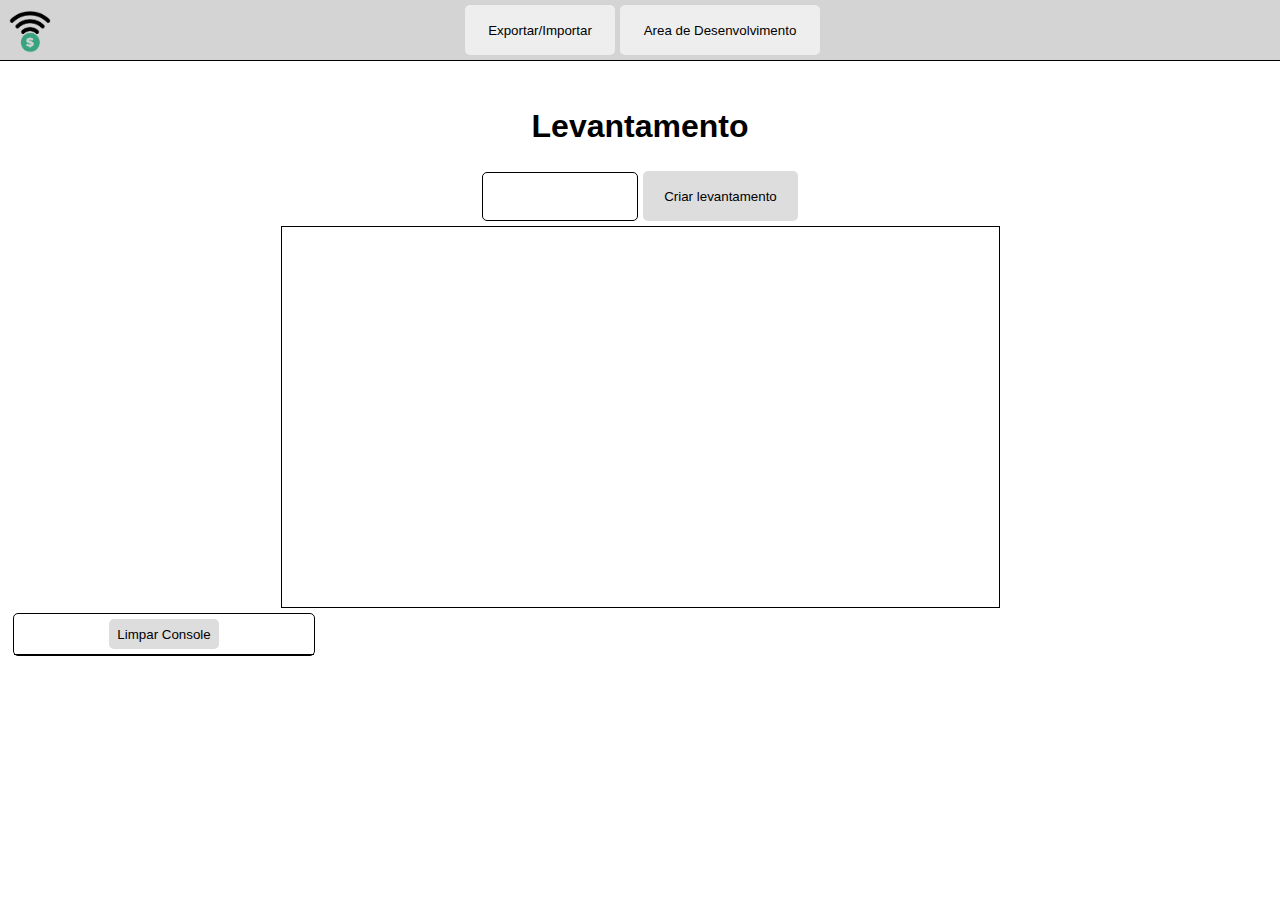
<file: Preços Net/index.html>
<!DOCTYPE html>
<html lang="pt-br">
<head>
    <meta charset="UTF-8">
    <meta http-equiv="X-UA-Compatible" content="IE=edge">
    <meta name="viewport" content="width=device-width, initial-scale=1.0">
    <title>Preços Net</title>
    <link rel="stylesheet" href="style/style.css">
    <link rel="shortcut icon" href="assets/logotipo/Logo_Sem_Nome_para_Branco.png">
</head>
<body>

    <header>
        <nav id="navBar">
            <img src="assets/logotipo/Logo_Sem_Nome_para_Branco.png" alt="LogoTipo Sem Nome">

            <div id="conteudoHeader">
                <button id="newItem" onclick="importExport()">Exportar/Importar</button>
                <a href="developer.html"><button id="newItem">Area de Desenvolvimento</button></a>
            </div> <!--conteudoHeader-->

        </nav>
    </header>

    <div class="centr">
        <div id="importExport_LS" style="display: none;">
            <div class="close-button" onclick="closeImportExport()">X</div>
            <h2 style="text-align: center;">Importar ou Exportar</h2>
            <p style="text-align: justify; margin: 5px;">Está parte do site é dedicada para quando você for atualizar este site, você não perder os dados/clientes que você tem na tabela do site.</p>

            <div id="buttonsImportExport">
                <button onclick="importPart()" id="bntImport">Importar</button>
                <button onclick="exportPart()" id="bntExport">Exportar</button>
            </div> <!--buttonsImportExport-->

            <div id="importar" style="display: none;">
                <div id="importarConteudo">
                <h3>Cole o código que você copiou aqui embaixo.</h3>
                <input type="text" id="inptImportar">
                <button id="newItem" class="subsImport">Substituir</button>
                </div>

                <!-- <div id="divQuestYorN" style="display: none;">
                    <h2 style="color: red; text-decoration: underline;">ATENÇÃO</h2>
                    <p>Se você fizer isso você substituirá os dados que você tem agora para oque você colocou algo ou não no campo anterior.</p>
                    <h3>Você tem certeza que quer fazer esta ação?</h3>
                    <button id="questY" onclick="bntQuestY()">Sim, Tenho</button>
                    <button id="questN" onclick="bntQuestN()">Melhor não</button>
                    <output style="display: none;" id="outputQuest"></output>
                </div> -->
            </div> <!--importar-->

            <div id="exportar" style="display: none;">
                <h3>Clique no código para exportar os dados</h3>
                <button id="copyLS">Clique para copiar o código</button>
                <output id="statusOutput"></output>
            </div> <!--exportar-->
        </div> <!--importExport_LS-->
    </div> <!--centr-->


    <div class="conteiner">

        <h1>Levantamento</h1>
        <div class="centr">
            <input type="text" id="nameLanva" onkeydown="handleKeyPress(event)">
            <button id="newItem" onclick="levantamentoNew()">Criar levantamento</button>
        </div>
        <div class="centr">
            <div class="tabela" id="tabela">
                
            </div> <!--tabela-->
        </div> <!--centr-->

        <div id="campuErro">
            <div class="bntClearConso">
                <button id="limparConso" onclick="limparConso()">Limpar Console</button> <div id="notificationErro">!</div>
            </div> <!--bntClearConso-->
            <span id="erro_nomeUndefined" style="color: red; display: none;">Erro: O nome não foi digitado.</span>
        </div> <!--campuErro-->

    <div class="baseEditElement" id="baseEditElement"></div> <!--baseEditElement-->
        <div class="editarElement" id="editarElementFun" style="display: none;">
            <h2 style="text-align: center;">Editar</h2>

            <div class="vendendorDiv">
                <span style="font-size: 25px;">
                    Vendendor:
                </span> &nbsp;
                <input type="text" id="nomeVendendor" placeholder="Vendendor"><br>
            </div> <!--vendendorDiv-->

            <div class="nomeCliente">
                <span style="font-size: 25px;">
                    Nome:
                </span>
                <input type="text" id="nomeCliente" placeholder="Nome do Cliente">
            </div>

            <div class="horaCompradaDiv">
                <span style="font-size: 25px;">
                    Hora comprada:
                </span> &nbsp;
                <input type="time" id="horaComprada"> 
                <input type="date" id="dataComprada" max="2023-12-31" min="2023-01-01">
                <button id="calcEditElement" onclick="calcEditElementDate(event)">
                    Calcular
                </button>
            </div><!--horaCompradaDiv-->

            <div class="vencimentoDiv">
                <span style="font-size: 25px; display: inline-block;">
                    Vencimento:
                </span> &nbsp;
                <div id="inputVencimentoValue" style="display: inline-block;"></div>
            </div>

            <div class="PagamentoSitua" id="PagamentoSitua">
                <span style="font-size: 25px;">
                    Pagamento:
                </span>
                <input type="radio" id="pagamentoSituaYes" name="pagamentoSitua" value="yes">
                <label for="pagamentoSituaYes">Sim</label>

                <input type="radio" id="pagamentoSituaNo" name="pagamentoSitua" value="no">
                <label for="pagamentoSituaNo">Não</label>
            </div> <!--PagamentoSitua-->
            
            <div class="planoCompradaDiv" id="planoCompradaDivId">
                <span style="font-size: 25px; display: inline-block; margin-right: 10px;" id="plano_P">
                    Plano:
                </span> &nbsp;
                <span id="areaPlanos">
                    <select id="select_EditElement">
                        <option value="0"></option>
                        <option value="00:05">00:05</option>
                        <option value="00:10">00:10</option>
                        <option value="00:30">00:30</option>
                        <option value="00:45">00:45</option>
                        <option value="01:30">01:30</option>
                    </select>
                </span> <!--areaPlanos-->
             </div> <!--planoCompradaDiv-->

            <div class="pausaTimePlano">
                <span style="font-size: 25px;">
                    Pausa:
                </span>
                <button id="calcEditElement" onclick="playPause()">Pausar</button>
                <button id="calcEditElement" onclick="starTimeStand()">Continuar</button>
                <span style="margin-left: 2px; padding: 4.5px; border: 1px solid black; border-radius: 5px; background-color: #b0b0b0;">
                    Estado: 
                    <span id="statePlayPause" style="text-decoration: underline; display: none;">Pausado</span>
                    <span id="stateStartPlay" style="text-decoration: underline; display: none;">Normal</span>
                </span>
            </div> <!--pausaTimePlano-->

            <div class="idElement">
                <span style="font-size: 25px;">
                    Id:
                </span>
                <span id="idValorElement" onclick="copyDivContent()"></span>
            </div><!--idElement-->


            <footer id="FooterEditarElement">
                <button id="SalvarExitEdit" onclick="SalvarExitEdit()">Salvar e sair</button>
                <button id="SalvarEdit" onclick="SalvarEdit()">Salvar</button>
                <button id="ExitEdit" onclick="ExitEdit()">Sair</button>
            </footer>
        </div> <!--editarElement-->
    </div> <!--conteiner-->
    <script src="scripts/script.js"></script>
    <script src="scripts/limparConso.js"></script>
    <script src="scripts/editarElement.js"></script>
    <script src="scripts/BD.js"></script>
    <script src="scripts/import-export.js"></script>
    <script src="lib/moment/moment.min.js"></script>
    <script>
        
        // Dar display para pausar
function playPause() {
  let div = document.getElementById("statePlayPause");
  div.style.display = "contents";
  statePlayPauseLig = true;
  statesPlayNoPlay = "playStop";

  if (stateStartPlayLig) {
    let div = document.getElementById("stateStartPlay");
    div.style.display = "none";
  }
  
    var selectElement = document.getElementById('select_EditElement');
    var selectedOption = selectElement.options[selectElement.selectedIndex];
    var selectedText = selectedOption.text;

    // Obter o horário atual
    var horarioAtual = moment();

    // Adicionar o tempo selecionado ao horário atual
    var horarioSomado = horarioAtual.add(moment.duration(selectedText));

    // Obter o conteúdo atual da div inputVencimentoValue
    var vencimentoDiv = document.getElementById("inputVencimentoValue").textContent;

    // Calcular a diferença em relação ao conteúdo atual
    var diferenca = horarioSomado.diff(moment(vencimentoDiv, 'HH:mm'), 'minutes');

    // Atualizar a div inputVencimentoValue com a nova diferença
    document.getElementById("inputVencimentoValue").textContent = moment(vencimentoDiv, 'HH:mm').add(diferenca, 'minutes').format('HH:mm');
}

    </script>
    <!--Estilos e etc.-->
    <script>

        //Estilo pelo o JavaScript

        var divTabelaGetElement = document.getElementById('tabela');
        divTabelaGetElement.style.height = '380px';
        divTabelaGetElement.style.overflowY = 'scroll';

        if (divTabelaGetElement.offsetHeight > window.innerHeight) {
        divTabelaGetElement.style.width = 'calc(110% + 0px)';
        }

        //Input função enter newTabela

        function handleKeyPress(event) {
            if (event.keyCode === 13) {
                levantamentoNew();
            }
        }

        //Função copiar o IdElement do Span

        function copyDivContent() {
            // Seleciona o elemento da div
            var divElement = document.getElementById('idValorElement');

            // Cria um range de seleção
            var range = document.createRange();
            range.selectNode(divElement);

            // Seleciona o conteúdo da div
            window.getSelection().removeAllRanges();
            window.getSelection().addRange(range);

            // Copia o conteúdo para a área de transferência
            document.execCommand('copy');

            // Limpa a seleção
            window.getSelection().removeAllRanges();
        }

        //Não editar meu input

        document.getElementById("nomeCliente").readOnly = true

    </script>
</body>
</html>
</file>
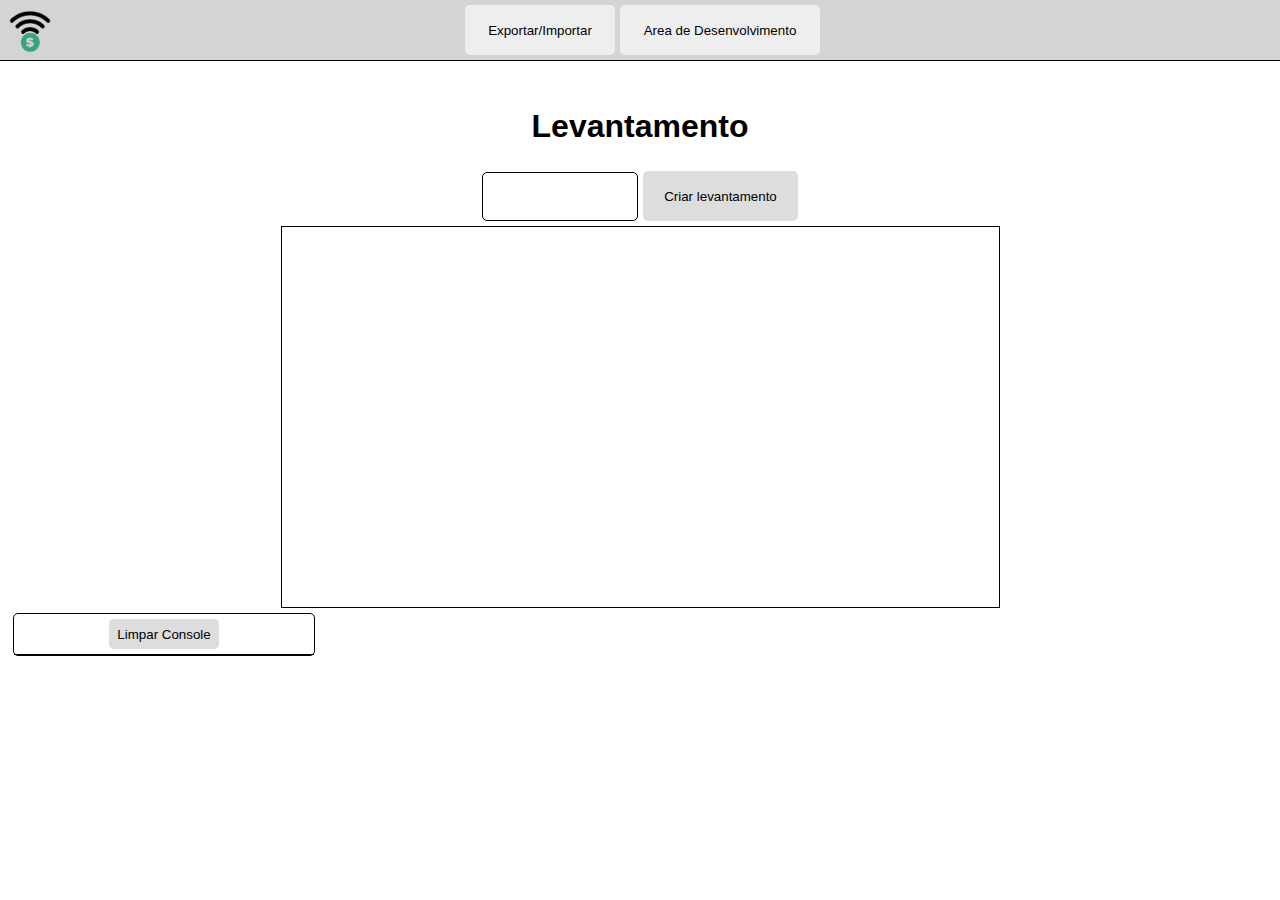
<file: Preços Net/developer.html>
<!DOCTYPE html>
<html lang="pt-br">
<head>
    <meta charset="UTF-8">
    <meta name="viewport" content="width=device-width, initial-scale=1.0">
    <title>Developer</title>
    <link rel="stylesheet" href="style/developer.css">
</head>
<body>
    <header id="main_TopPage">
        <nav id="navBar">
            <img src="assets/logotipo/Logo_Sem_Nome_para_Branco.png" alt="LogoTipo Sem Nome">

            <div id="conteudoHeader">
                <div id="buttons_ConteudoHeader">
                    <button onclick="importExportDev()">Exportar/Importar</button>
                    <button id="backMainPage">Voltar para a página principal</button>
                </div> <!--buttons_ConteudoHeader-->
            </div> <!--conteudoHeader-->

            <div id="elementesBothClear">
                <div id="divCheckbox">
                    <label for="toggle-switch">Login sem senha:</label>
                    <input id="toggle-switch" type="checkbox">
                </div> <!--divCheckbox-->
            </div> <!--elementesBothClear-->

        </nav>
    </header>

    <div class="conteiner">
        <button id="clearLocalStorage">Limpar localStorage</button> <br> <br>
        <button id="refreshPage">Recarregar a página</button>
        <h1 style="border-bottom: 1px solid black;">Área de desenvolvimento</h1>

        <div id="preview_Tabela" style="border-bottom: 2px solid black; padding: 3px;">
            <h3>Tabela</h3>
            <div id="preview_conteudo"></div>
        </div> <!--preview_Tabela-->

        <div id="localStorageView" style="border-bottom: 2px solid black; padding: 3px;">
            <h3>localStorage</h3>
            <div id="previewLocalStorage"></div>
            <div id="inputsViewLocalStorage">
                <button id="editLocalStorage" class="styleBntEditLS">Editar</button>

                <div id="preSetEditLS" style="display: none;">
                    <p id="chaveLineLS-Style_presetEditLS" style="display: inline-block;">Chave da linha</p>
                    <input type="number" min="0" value="0" placeholder="N°" id="inputNumberLS_PresetEditLS" style="display: inline-block;">
                    <button id="editLS_presetEditLS" style="display: inline-block;">Editar</button>

                    <div id="dadosLS_presetEditLS">
                        <header id="header_presetEditLS">
                            <p id="SelecP-Style_presetEditLS" style="display: inline-block;">Selecionado:</p>
                            <output id="outputGetIdLS_presetEditLS" style="display: inline-block;"></output>
                        </header> <!--header_presetEditLS-->
                        
                        <button id="getItemLS_presetEditLS">
                            <span>
                                GetItem
                            </span>
                        </button>

                        <button id="removeItemLS_presetEditLS">
                            <span>
                                RemoveItem
                            </span>
                        </button>

                        <button id="SetItemLS_presetEditLS">
                            <span>
                                SetItem
                            </span>
                        </button>

                        <div id="getItemDiv" style="display: none;">
                            <h2 style="text-align: center;">GetItem</h2>
                            <p style="font-size: 15px; text-align: center; margin-top: -14px;">
                                Aqui você pode ver oque tem no LocalStorage e redefinir o mesmo.
                            </p>
                            <div id="content_getItemDiv" contenteditable="true"></div>
                            <button id="Save_getItemDiv" class="buttonClassStyle" style="margin-bottom: 5px; margin-left: 2px;">
                                Salvar
                            </button>

                            <button id="Close_getItemDiv" class="buttonClassStyle" style="margin-bottom: 5px; margin-left: 2px;">
                                Fechar
                            </button>
                        </div> <!--getItemDiv-->

                        <div id="removeItemDiv" style="display: none;">
                            <h2 style="text-align: center;">RemoveItem</h2>
                            <p style="font-size: 15px; text-align: center; margin-top: -14px;">
                                Aqui você pode remover o LocalStorage que você selecionou.
                            </p>
                            <div id="content_removeItemDiv" style="display: flex; background-color: #fff; padding: 0,5px;">
                                <div style="width: 199.5px; border-right: 1px solid rgb(140, 140, 140);">
                                    <header style="border-bottom: 1px solid rgb(140, 140, 140);">
                                        Chave
                                    </header>
                                    <div>
                                        <span id="fieldChave_removeItemDiv"></span>
                                    </div>
                                </div>

                                <div style="width: 199.5px;">
                                    <header style="border-bottom: 1px solid rgb(140, 140, 140);">
                                        &nbsp;Valor
                                    </header>
                                    <div>
                                        &nbsp;<span id="fieldValor_removeItemDiv"></span>
                                    </div>
                                </div>
                            </div> <!--content_removeItemDiv-->


                            <button id="removeItem_removeItemDiv" class="buttonClassStyle" style="margin-bottom: 5px; margin-left: 2px;">
                                Remover
                            </button>

                            <button id="Cancel_removeItemDiv" class="buttonClassStyle" style="margin-bottom: 5px; margin-left: 2px;">
                                Cancelar
                            </button>
                        </div> <!--removeItemDiv-->

                        <div id="setItemDiv" style="display: none;">
                            <h2 style="text-align: center;">SetItem</h2>
                            <p style="font-size: 15px; text-align: center; margin-top: -14px;">
                                Aqui você pode criar um novo localStorage.
                            </p>

                            <div id="content_setItemDiv" style="display: flex; background-color: #fff; border: 1px solid #000; margin: 5px; padding: 3px;">
                                <div style="width: 199.5px; border-right: 1px solid rgb(140, 140, 140);">
                                    <header style="border-bottom: 1px solid rgb(140, 140, 140);">
                                        &nbsp;Chave
                                    </header>
                                    <div>
                                        <input type="text" placeholder="Chave" id="fieldChave_setItemDiv" style="margin: 5px;">
                                    </div>
                                </div>

                                <div style="width: 199.5px;">
                                    <header style="border-bottom: 1px solid rgb(140, 140, 140);">
                                        &nbsp;Valor
                                    </header>
                                    <div>
                                        &nbsp;<input type="text" placeholder="Valor" id="fieldValor_setItemDiv" style="margin: 5px;">
                                    </div>
                                </div>
                                
                            </div> <!--content_removeItemDiv-->

                            <button id="setItem_setItemDiv" class="buttonClassStyle" style="margin-bottom: 5px; margin-left: 2px;">
                                Setar
                            </button>

                            <button id="Cancel_setItemDiv" class="buttonClassStyle" style="margin-bottom: 5px; margin-left: 2px;">
                                Cancelar
                            </button>

                        </div> <!--setItemDiv-->

                    </div> <!--dadosLS_presetEditLS--> <br>

                    <output id="consoleErrorsPreSet" style="display: none;"></output> <br><br>
                    <button id="advencedPreset">Avançado</button>
                    <button id="closePreset">Fechar</button>
                </div> <!--preSetEditLS-->

                <div id="baseEditLS" style="display: none;">
                    <div id="divEditLocalStorage" style="display: none;" contenteditable="true"></div>
                    <button class="styleBntEditLS" id="saveEditLS">Salvar</button>
                    <button class="styleBntEditLS" id="closeEditLS">Fechar</button>
                </div> <!--baseEditLS-->
        </div> <!--localStorageView-->
    </div> <!--conteiner-->

    
    <div id="consoleView">
        <h3>Console</h3>

        <div id="contentConsole">
            <div id="content_contentConsole"></div>
    </div> <!--consoleView-->


    <!--Scripts da página-->
    <script src="scripts/Developer.js"></script>
    <script>
        //Refresh Page

        document.getElementById("refreshPage").addEventListener("click", function(){
            window.location.reload();
            alert("Recaregado.")
        })

        //Limpar LocalStorage

        document.getElementById("clearLocalStorage").addEventListener("click", function(){
            localStorage.clear();
            window.location.reload();
            alert("LocalStorage limpo.")
        })


        //Validar Credenciais

        if (localStorage.getItem("LoginNoPass") == "false" || localStorage.getItem("LoginNoPass") == null){
            var requestLP = window.confirm("Você entrou na área de desenvolvimento da página. \nSe você não sabe oque está fazendo, ou não tem o login e senha, saia daqui, clicando em cancelar.");

            if (!requestLP) {
                window.location.href = 'index.html';
            } else{
                var requestLogin = window.prompt("Informe o login: ")
                var requestPass = window.prompt("Informe a senha: ")

                    if (requestLogin == "" && requestPass == ""){
                        alert("Credenciais aceitas.")
                    } else{
                        var requestFail = window.confirm("A senha ou o login estão errado. \nVocê está sendo redirecionado(a) para a página principal do site.")
                        if (!requestFail || requestFail) {
                            window.location.href = 'index.html';
                        }
                    }
            }
        }


        //Voltar p/ página principal

        var backMainPageElement = document.getElementById("backMainPage")
        backMainPageElement.addEventListener("click", function() {
            window.location.href = 'index.html';
        });

        //Selecionar input checkbox em qual quer lugar da div

        var divCheckbox = document.getElementById("divCheckbox");
        var toggleSwitch = document.getElementById("toggle-switch");

        //Select or not select input checkbox

        var checkbox = document.getElementById('toggle-switch');

        checkbox.addEventListener('change', function() {

        window.location.reload();
        if (checkbox.checked) {
            
            var LocalStorageVar = localStorage.getItem("LoginNoPass")
            if (LocalStorageVar == null){
                localStorage.setItem("LoginNoPass", true)
            }else{
                localStorage.removeItem("LoginNoPass")
                localStorage.setItem("LoginNoPass", true)
            }

            //console.log('O checkbox está selecionado');
            
        } else {

            var LocalStorageVar = localStorage.getItem("LoginNoPass")
            if (LocalStorageVar == null){
                localStorage.setItem("LoginNoPass", false)
            }else{
                localStorage.removeItem("LoginNoPass")
                localStorage.setItem("LoginNoPass", false)
            }

            //console.log('O checkbox não está selecionado');
        }
        });

        if (localStorage.getItem("LoginNoPass") == "true"){
            checkbox.checked = true;
        }


    </script>
</body>
</html>
</file>
<file: Preços Net/style/style.css>
body{
    font-family: Arial, Helvetica, sans-serif;
}

h1{
    text-align: center;
}

button, input, output{
    cursor: pointer;
}

.conteiner{
    margin-top: 100px;
}

.centr{
    display: flex;
    justify-content: center;
    align-items: center;
}

.tabela{
    border: 1px solid black;
    width: 717px;
    height: 380px;
    overflow: auto;
}

#newItem{
    border-radius: 5px;
    border: none;
    background-color: #ddd;
    width: 150px;
    height: 50px;
    margin-bottom: 5px;
    margin-left: 5px;
}

#newItem:hover{
    background-color: #b0b0b0;
    border: 1px solid black;
    
}

#nameLanva{
    border-radius: 5px;
    border: 1px solid black;
    width: 150px;
    height: 45px;
    text-align: center;
    /* margin-left: 37%; */
    margin-bottom: 5px;
}

#campuErro{
    margin: 5px;
    border: 1px solid black;
    width: 300px;
    height: auto;
    text-align: center;
    border-radius: 5px;
}

#notificationErro{
    float: right;
    margin-top: 8px;
    margin-right: 15px;
    background-color: red;
    color: #cfcfcf;
    padding: 5px;
    border-radius: 15px;
    width: 15px;
    height: 15px;
    display: none;
}

/*Responsividade*/

    /*Button e Input*/

@media (min-width: 516px) {
    #newItem{
        margin-top: 5px;
        width: 155px;
    }
    #nameLanva{
        margin-bottom: 0px;
    }
  }

    /**/

@media (min-width: 412px) {
    #ExluirBntTableCntdTable{
        margin-left: -15px;
    }
}


/* Estilo button clear console */

#limparConso{
    border-radius: 5px;
    border: none;
    background-color: #ddd;
    width: 110px;
    height: 30px;
    margin-top: 5px;
    margin-bottom: 5px;
}

.bntClearConso{
    border-bottom: 1px solid black;
}

#limparConso:hover{
    background-color: #b0b0b0;
    border: 1px solid black;
}

/* Estilo da tabela */


.none{
    border: 1px solid black;
    width: 100px;
    font-size: 12px;
}

#stats{
    border: 1px solid black;
    width: 100px;
}


#plano{
    border: 1px solid black;
    width: 90px;
}

#start{
    border: 1px solid black;
    width: 100px;
}

#vencimento{
    border: 1px solid black;
    width: 100px;
}

#buttonTabela{
    border: 1px solid black;
}

#buttonTabela > button{
    border: 1px solid black;
    border-radius: 5px;
    background-color: #b0b0b0;
    width: 80px;
}

#buttonTabela > button:hover{
    background-color: #ddd;
    border: 1px solid black;
    border-radius: 5px;
}

table{
    border-spacing: 0px;
    margin-top: 2px;
    margin-left: 1px;
}

td{
    text-align: center;
}

#pay_NoPay{
    font-size: 15px;
}



/* Editar Elemento da Tabela*/

.baseEditElement{
    position: absolute;
    top: 0px;
    height: 106%;
    width: 100%;
    background-color: #3b3b3b;
    opacity: 0.5;
    display: none;
    margin: 0px;
    margin-left: -8px;
}

.editarElement{
    background-color: #fff;
    border-radius: 5px;
    width: 50%;
    height: auto;
    position: absolute;
    top: 50%;
    left: 50%;
    transform: translate(-50%, -50%);
    border: 1px solid black;
    overflow: auto;
    padding: 15px;
}


.editarElement > h2{
    font-family: system-ui, -apple-system, BlinkMacSystemFont, 'Segoe UI', Roboto, Oxygen, Ubuntu, Cantarell, 'Open Sans', 'Helvetica Neue', sans-serif;
}

/* .editarElement > div{
    border: 1px solid red;
} */

#nomeVendendor, #horaComprada, #nomeCliente{
    height: 25px;
}

.horaCompradaDiv, .vendendorDiv, .planoCompradaDiv, .PagamentoSitua, .pausaTimePlano, .nomeCliente, .vencimentoDiv{
    margin-left: 20px;
    margin-bottom: 5px;
}

.planoCompradaDiv{
    width: 250px;
    /* border: 1px solid black; */
    display: flex;
    align-items: center;
    flex-wrap: wrap;
    margin-bottom: -12px;
}

.idElement{
    clear: both;
    margin-bottom: 10px;
    margin-left: 20px;
}

span#idValorElement{
    border: 1px solid black;
    padding: 5px;
    min-width: 10px;
    height: 26px;
}

span#idValorElement:hover{
    background-color: #b0b0b0;
}

select{
    border: 1px solid black;
    width: 100px;
    margin-left: 75px;
    text-align: center;
    position: relative;
    top: -23px;
    float: left;
    cursor: pointer;
    border-radius: 1px;
}

#FooterEditarElement{
    clear: both;
    margin-left: 20px;
    margin-bottom: 5px;
}

#FooterEditarElement > button{
    border: 1px solid black;
    border-radius: 5px;
    background-color: #b0b0b0;
    width: 90px;
    height: 30px;
}

#FooterEditarElement > button:hover{
    background-color: #ddd;
    border: 1px solid black;
    border-radius: 5px;
}

#dataComprada{
    height: 25px;
}

#calcEditElement{
    margin-left: 2px;
    height: 29px;
    border: 1px solid black;
    border-radius: 5px;
    background-color: #b0b0b0;
}

#calcEditElement:hover{
    background-color: #ddd;
    border: 1px solid black;
    border-radius: 5px;
}

.PagamentoSituaInpts{
    margin-bottom: 10px;
}

#inputVencimentoValue{
    border: 1px solid #4F4F4F;
    border-radius: 3px;
    padding: 5px;
    width: 70px;
    text-align: center;
    height: 15px;
}

#outputPlano{
    border: 1px solid #4F4F4F;
    border-radius: 5px;
    padding: 5px;
    width: 75px;
    text-align: center;
}

/*Nav bar*/

header{
    background-color: #d4d4d4;
    position: fixed;
    left: 0;
    top: 0;
    width: 100%;
    border-bottom: 1px solid black;
}

nav#navBar > img{
    width: 50px;
    height: 50px;
    margin-top: 7.25px;
    margin-left: 5px;
    position: absolute;
}

#conteudoHeader{
    display: flex;
    justify-content: center;
    align-items: center;
}

#conteudoHeader > button{
    border-radius: 5px;
    border: none;
    background-color: #efeeee;
    width: 150px;
    height: 50px;
    margin-bottom: 5px;
    margin-left: 5px;
}

#conteudoHeader > a > button{
    border-radius: 5px;
    border: none;
    background-color: #efeeee;
    width: 200px;
    height: 50px;
    margin-bottom: 5px;
    margin-left: 5px;
}

#importExport_LS{
    background-color: #fff;
    border-radius: 5px;
    border: 1px solid black;
    height: 350px;
    width: 50%;
    position: absolute;
    top: 25%;
    left: 25%;
}

#buttonsImportExport > button{
    border-radius: 5px;
    border: none;
    background-color: #c2c2c2;
    width: 100px;
    height: 40px;
    margin-bottom: 5px;
    margin-left: 5px;
}

#buttonsImportExport{
    display: flex;
    justify-content: center;
    align-items: center;
}

#exportar, #importar{
    text-align: center;
    border-top: 1px solid black;
}

#importar > button{
    border-radius: 5px;
    border: none;
    background-color: #c2c2c2;
    width: 100px;
    height: 40px;
    margin-bottom: 5px;
    margin-left: 5px;
}

#exportar > button{
    border-radius: 5px;
    border: none;
    background-color: #c2c2c2;
    width: 175px;
    height: 40px;
    margin-bottom: 5px;
    margin-left: 5px;    
}

#exportar > button:hover{
    border: 1px solid black;
    width: 180px;
}

.close-button {
    position: absolute;
    top: 0;
    right: 0;
    width: 20px;
    height: 20px;
    background-color: rgb(255, 255, 255);
    color: black;
    border: 1px solid black;
    text-align: center;
    cursor: pointer;
    margin: 5px;
    padding: 1px;
}

/* #divQuestYorN{
    border: 1px solid black;
    border-radius: 5px;
    background-color: #fff;
    position: absolute;
    text-align: center;
    width: 375px;
    top: 50%;
    left: 50%;
    transform: translate(-50%, -50%);
}

#divQuestYorN > button{
    border-radius: 5px;
    border: none;
    background-color: #c2c2c2;
    width: 175px;
    height: 40px;
    margin-bottom: 5px;
    margin-left: 5px;
}

#divQuestYorN > button:hover{
    border: 1px solid black;
} */
</file>
<file: Preços Net/style/developer.css>
*{
    font-family: Arial, Helvetica, sans-serif;
}

.conteiner{
    margin-top: 130px;
}

#preview_Tabela > div{
    border: 1px solid black;
    width: 510px;
}

#preview_conteudo{
    padding: 1px;
}

/* Estilo da tabela */


.none{
    border: 1px solid black;
    width: 100px;
    font-size: 12px;
}

#stats{
    border: 1px solid black;
    width: 100px;
}


#plano{
    border: 1px solid black;
    width: 90px;
}

#start{
    border: 1px solid black;
    width: 100px;
}

#vencimento{
    border: 1px solid black;
    width: 100px;
}

#buttonTabela{
    border: 1px solid black;
}

#buttonTabela > button{
    border: 1px solid black;
    border-radius: 5px;
    background-color: #b0b0b0;
    width: 80px;
}

#buttonTabela > button:hover{
    background-color: #ddd;
    border: 1px solid black;
    border-radius: 5px;
}

table{
    border-spacing: 0px;
    margin-top: 2px;
    margin-left: 1px;
}

td{
    text-align: center;
}

#pay_NoPay{
    font-size: 15px;
}

/*Nav bar*/

header#main_TopPage{
    background-color: #d4d4d4;
    position: absolute;
    left: 0;
    top: 0;
    width: 100%;
    border-bottom: 1px solid black;
}

nav#navBar > img{
    width: 50px;
    height: 50px;
    margin-top: 7.25px;
    margin-left: 5px;
    position: absolute;
}

#conteudoHeader{
    display: flex;
    justify-content: center;
    align-items: center;
}

#buttons_ConteudoHeader > button{
    border-radius: 5px;
    border: none;
    width: 195px;
    height: 50px;
    margin-top: 10px;
}

#buttons_ConteudoHeader > button:hover{
    border: 1px solid black;
    width: auto + 10px;
}

#buttons_ConteudoHeader{
    border-radius: 5px;
    border: none;
    width: auto;
}

/*Elements Both Clear*/

#elementesBothClear{
    float: right;
    display: flex;
}

#elementesBothClear > #divCheckbox{
    border: 1px solid black;
    border-radius: 5px;
    background-color: #F0F0F0;
    width: auto;
    height: auto;
    padding: 7px;
    margin-bottom: 2px;
}

/*LocalStorage view*/

#previewLocalStorage{
    border: 1px solid black;
    width: auto;
}

#localStorageView > p{
    font-size: 15pt;
}

.styleBntEditLS{
    margin-top: 5px;
    border: 1px solid black;
    border-radius: 5px;
    background-color: #b0b0b0;
    width: 80px;
    font-size: 13pt;
}

/*Pop Up edit LS detalhados*/

#baseEditLS{
    /* position: absolute;
    top: 0;
    left: 0; */
    background-color: #fff;
    border: 1px solid black;
}

#divEditLocalStorage{
    border: 1px solid black;
    margin-top: 5px;
    padding: 5px;
}

/*PreSet Edit LS*/

#preSetEditLS{
    border: 1px solid #000;
    margin-top: 5px;
    padding: 5px;
}

#chaveLineLS-Style_presetEditLS{
    display: flex;
    width: 109px;
    height: 19px;
    flex-direction: column;

    color: #000;
    text-shadow: 0px 4px 4px 0px rgba(0, 0, 0, 0.25);
    font-size: 15px;
    font-style: normal;
    font-weight: 400;
    line-height: normal;
}

#inputNumberLS_PresetEditLS{
    width: 42px;
    height: 29px;

    border-radius: 5px;
    border: 1px solid #000;
    background: #D9D9D9;
    box-shadow: 0px 4px 4px 0px rgba(0, 0, 0, 0.25);
    text-align: center;
    font-weight: 600;
}

#editLS_presetEditLS{
    width: 75px;
    height: 33px;

    border-radius: 5px;
    border: 1px solid #000;
    background: #D9D9D9;
}

#dadosLS_presetEditLS{
    width: 412px;
    min-height: 159px;

    border-radius: 5px;
    border: 1px solid #000;
    background: #DDDCDC;
}

#header_presetEditLS{
    width: 410px;
    height: 31px;

    border-bottom: 1px solid #000;
    background: #D9D9D9;
}

#SelecP-Style_presetEditLS{
    display: flex;
    width: 31px;
    height: 15px;
    flex-direction: column;

    color: #000;
    font-size: 15px;
    font-style: normal;
    font-weight: 600;
    line-height: normal;
    margin: 5px;
}

#outputGetIdLS_presetEditLS{
    width: 250px;
    height: 20px;

    border: 1px solid #000;
    background: #FFF;
    text-align: center;
    float: right;
    margin-right: 35px;
    margin-top: 5px;
}

#getItemLS_presetEditLS{
    width: 100px;
    height: 27px;

    border-radius: 0px 10px 10px 10px;
    border: 1px solid #000;
    background: #B0AEAE;
}

#removeItemLS_presetEditLS{
    width: 109px;
    height: 27px;

    border-radius: 0px 10px 10px 10px;
    border: 1px solid #000;
    background: #B0AEAE;
}

#SetItemLS_presetEditLS{
    width: 100px;
    height: 27px;

    border-radius: 0px 10px 10px 10px;
    border: 1px solid #000;
    background: #B0AEAE;
}

#dadosLS_presetEditLS > button{
    margin-left: 20px;
    margin-top: 50px;
}

#getItemLS_presetEditLS:hover, #removeItemLS_presetEditLS:hover, #SetItemLS_presetEditLS:hover, #editLS_presetEditLS:hover{
    background: #c2c2c2;
}

#getItemLS_presetEditLS > span, #removeItemLS_presetEditLS > span, #SetItemLS_presetEditLS > span{
    font-size: 17px;
}

#consoleErrorsPreSet{
    border: 1px solid black;
    width: auto;
    padding: 3px;
    margin-bottom: 2px;
}

#advencedPreset{
    border: 1px solid black;
    border-radius: 5px;
    background-color: #b0b0b0;
    width: auto;
    font-size: 13pt;
    /* float: right;
    position: relative;
    top: -25px; */
}

#closePreset{
    border: 1px solid black;
    border-radius: 5px;
    background-color: #b0b0b0;
    width: auto;
    font-size: 13pt;
    /* float: right;
    position: relative;
    top: -25px; */
}

/*GetItem parte*/

#getItemDiv{
    border-top: 1px solid #000;
    margin-top: 20px;
}

#content_getItemDiv{
    border: 1px solid #000;
    width: 399px;
    height: auto;
    padding: 3px;
    overflow-wrap: break-word;
    margin-bottom: 5px;
    margin-left: 3px;
}

.buttonClassStyle{
    border: 1px solid black;
    border-radius: 5px;
    background-color: #b0b0b0;
    width: auto;
    font-size: 13pt;
}

/*removeItem parte*/

#removeItemDiv{
    border-top: 1px solid #000;
    margin-top: 20px;
}

#content_removeItemDiv{
    border: 1px solid #000;
    width: 399px;
    height: auto;
    padding: 3px;
    overflow-wrap: break-word;
    margin-bottom: 5px;
    margin-left: 3px;
}

/*SetItem parte*/

#setItemDiv{
    border-top: 1px solid #000;
    margin-top: 20px;
}

/*Console View*/

#consoleView{
    border-bottom: 2px solid black;
}

#contentConsole{
    border: 1px solid black;
}

#content_contentConsole{
    min-height: 250px;
    max-width: 250px;
    overflow: hidden;
    padding: 5px;
}
</file>
